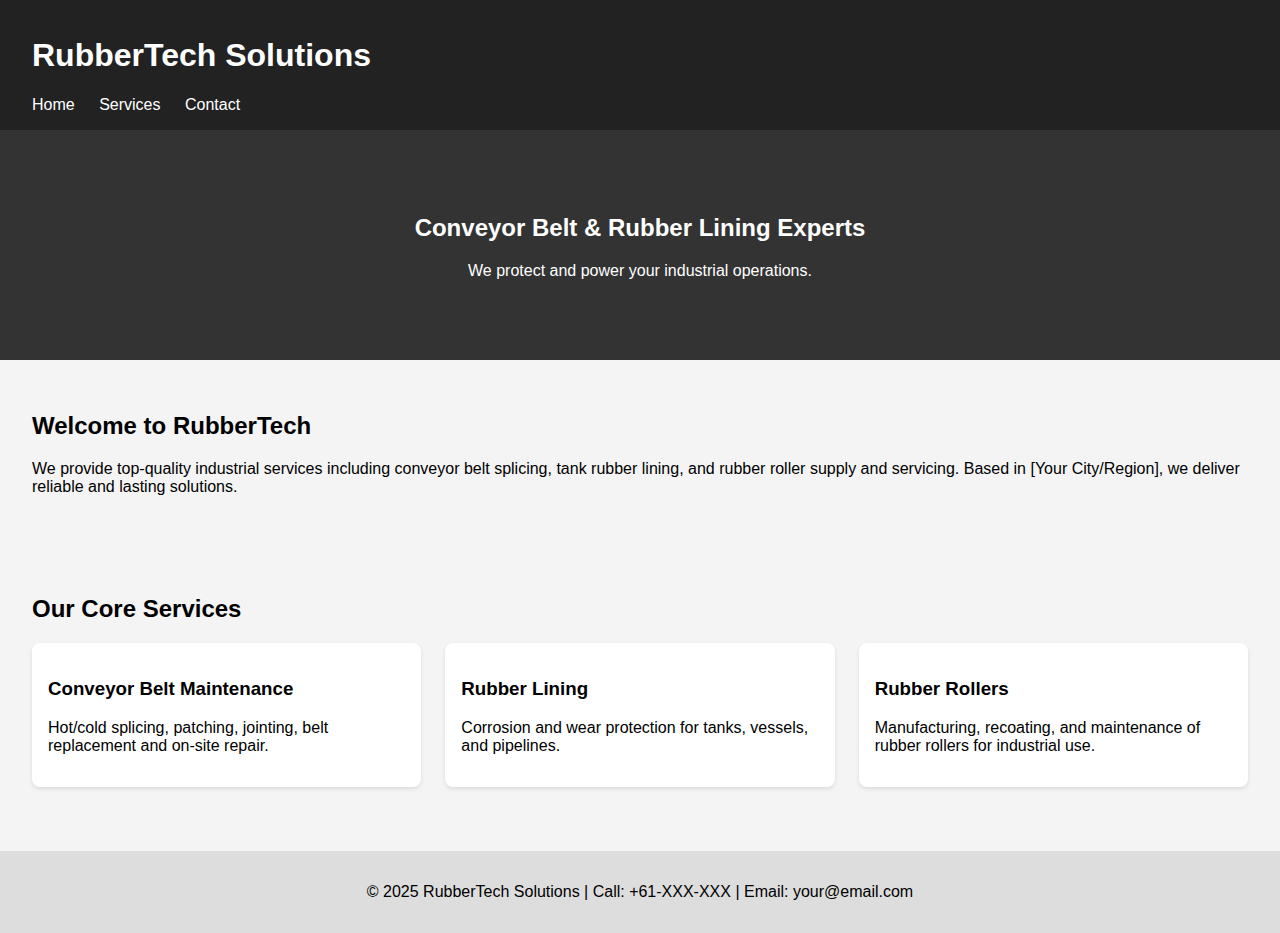
<file: index.html>
<!DOCTYPE html>
<html lang="en">
<head>
  <meta charset="UTF-8" />
  <meta name="viewport" content="width=device-width, initial-scale=1.0"/>
  <title>RubberTech Solutions</title>
  <style>
    body { font-family: Arial; margin: 0; background: #f4f4f4; }
    header { background: #222; color: white; padding: 1rem 2rem; }
    nav a { color: white; margin-right: 20px; text-decoration: none; }
    .hero { background: #333; color: white; padding: 4rem 2rem; text-align: center; }
    .section { padding: 2rem; }
    .services { display: flex; gap: 1.5rem; flex-wrap: wrap; }
    .card { background: white; padding: 1rem; flex: 1; border-radius: 8px; box-shadow: 0 2px 4px rgba(0,0,0,0.1); min-width: 250px; }
    footer { text-align: center; padding: 1rem; background: #ddd; margin-top: 2rem; }
  </style>
</head>
<body>

<header>
  <h1>RubberTech Solutions</h1>
  <nav>
    <a href="index.html">Home</a>
    <a href="services.html">Services</a>
    <a href="contact.html">Contact</a>
  </nav>
</header>

<div class="hero">
  <h2>Conveyor Belt & Rubber Lining Experts</h2>
  <p>We protect and power your industrial operations.</p>
</div>

<section class="section">
  <h2>Welcome to RubberTech</h2>
  <p>We provide top-quality industrial services including conveyor belt splicing, tank rubber lining, and rubber roller supply and servicing. Based in [Your City/Region], we deliver reliable and lasting solutions.</p>
</section>

<section class="section">
  <h2>Our Core Services</h2>
  <div class="services">
    <div class="card">
      <h3>Conveyor Belt Maintenance</h3>
      <p>Hot/cold splicing, patching, jointing, belt replacement and on-site repair.</p>
    </div>
    <div class="card">
      <h3>Rubber Lining</h3>
      <p>Corrosion and wear protection for tanks, vessels, and pipelines.</p>
    </div>
    <div class="card">
      <h3>Rubber Rollers</h3>
      <p>Manufacturing, recoating, and maintenance of rubber rollers for industrial use.</p>
    </div>
  </div>
</section>

<footer>
  <p>&copy; 2025 RubberTech Solutions | Call: +61-XXX-XXX | Email: your@email.com</p>
</footer>

</body>
</html>
</file>
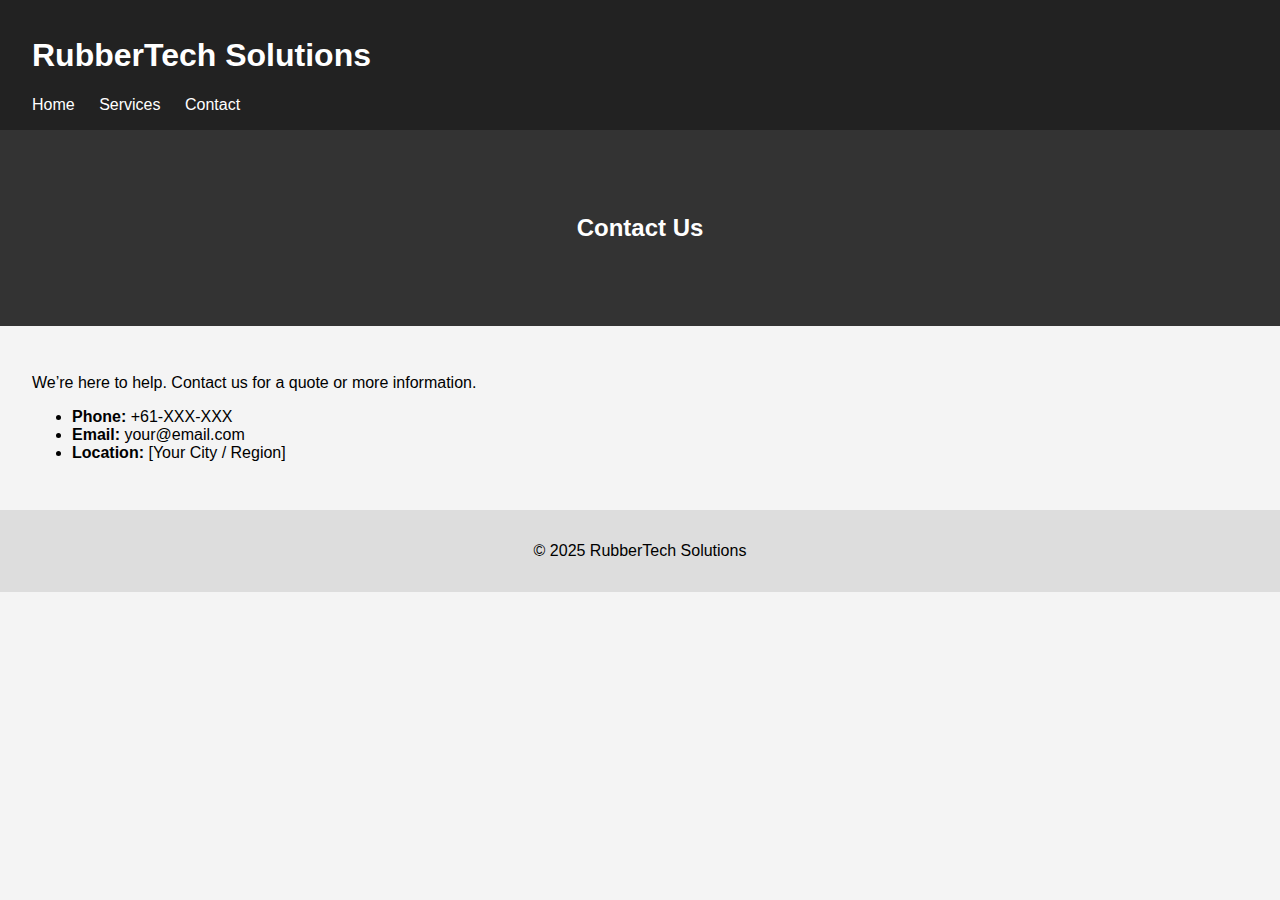
<file: contact.html>
<!DOCTYPE html>
<html lang="en">
<head>
  <meta charset="UTF-8">
  <title>Contact | RubberTech Solutions</title>
  <link rel="stylesheet" href="style.css">
</head>
<body>
<header>
  <h1>RubberTech Solutions</h1>
  <nav>
    <a href="index.html">Home</a>
    <a href="services.html">Services</a>
    <a href="contact.html">Contact</a>
  </nav>
</header>

<div class="hero">
  <h2>Contact Us</h2>
</div>

<section class="section">
  <p>We’re here to help. Contact us for a quote or more information.</p>
  <ul>
    <li><strong>Phone:</strong> +61-XXX-XXX</li>
    <li><strong>Email:</strong> your@email.com</li>
    <li><strong>Location:</strong> [Your City / Region]</li>
  </ul>
</section>

<footer>
  <p>&copy; 2025 RubberTech Solutions</p>
</footer>
</body>
</html>
</file>
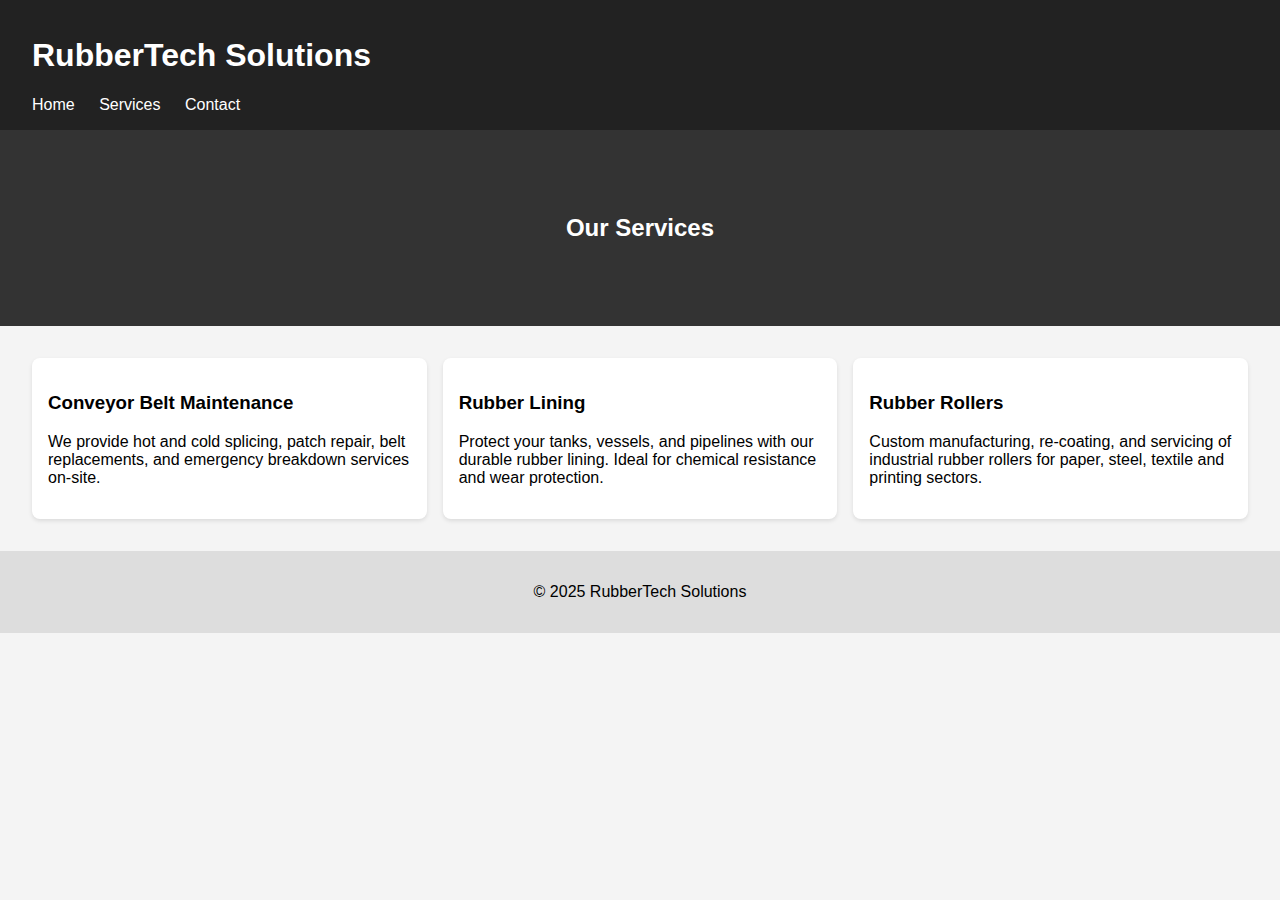
<file: services.html>
<!DOCTYPE html>
<html lang="en">
<head>
  <meta charset="UTF-8">
  <title>Services | RubberTech Solutions</title>
  <link rel="stylesheet" href="style.css">
</head>
<body>
<header>
  <h1>RubberTech Solutions</h1>
  <nav>
    <a href="index.html">Home</a>
    <a href="services.html">Services</a>
    <a href="contact.html">Contact</a>
  </nav>
</header>

<div class="hero">
  <h2>Our Services</h2>
</div>

<section class="section">
  <div class="services">
    <div class="card">
      <h3>Conveyor Belt Maintenance</h3>
      <p>We provide hot and cold splicing, patch repair, belt replacements, and emergency breakdown services on-site.</p>
    </div>
    <div class="card">
      <h3>Rubber Lining</h3>
      <p>Protect your tanks, vessels, and pipelines with our durable rubber lining. Ideal for chemical resistance and wear protection.</p>
    </div>
    <div class="card">
      <h3>Rubber Rollers</h3>
      <p>Custom manufacturing, re-coating, and servicing of industrial rubber rollers for paper, steel, textile and printing sectors.</p>
    </div>
  </div>
</section>

<footer>
  <p>&copy; 2025 RubberTech Solutions</p>
</footer>
</body>
</html>
</file>
<file: style.css>
body {
  font-family: Arial, sans-serif;
  margin: 0;
  background-color: #f4f4f4;
}
header {
  background-color: #222;
  color: white;
  padding: 1rem 2rem;
}
nav a {
  color: white;
  margin-right: 20px;
  text-decoration: none;
}
.hero {
  background-color: #333;
  color: white;
  padding: 4rem 2rem;
  text-align: center;
}
.section {
  padding: 2rem;
}
.services {
  display: flex;
  flex-wrap: wrap;
  gap: 1rem;
}
.card {
  background-color: white;
  padding: 1rem;
  flex: 1;
  min-width: 250px;
  box-shadow: 0 2px 4px rgba(0,0,0,0.1);
  border-radius: 8px;
}
footer {
  background-color: #ddd;
  text-align: center;
  padding: 1rem;
}
</file>
